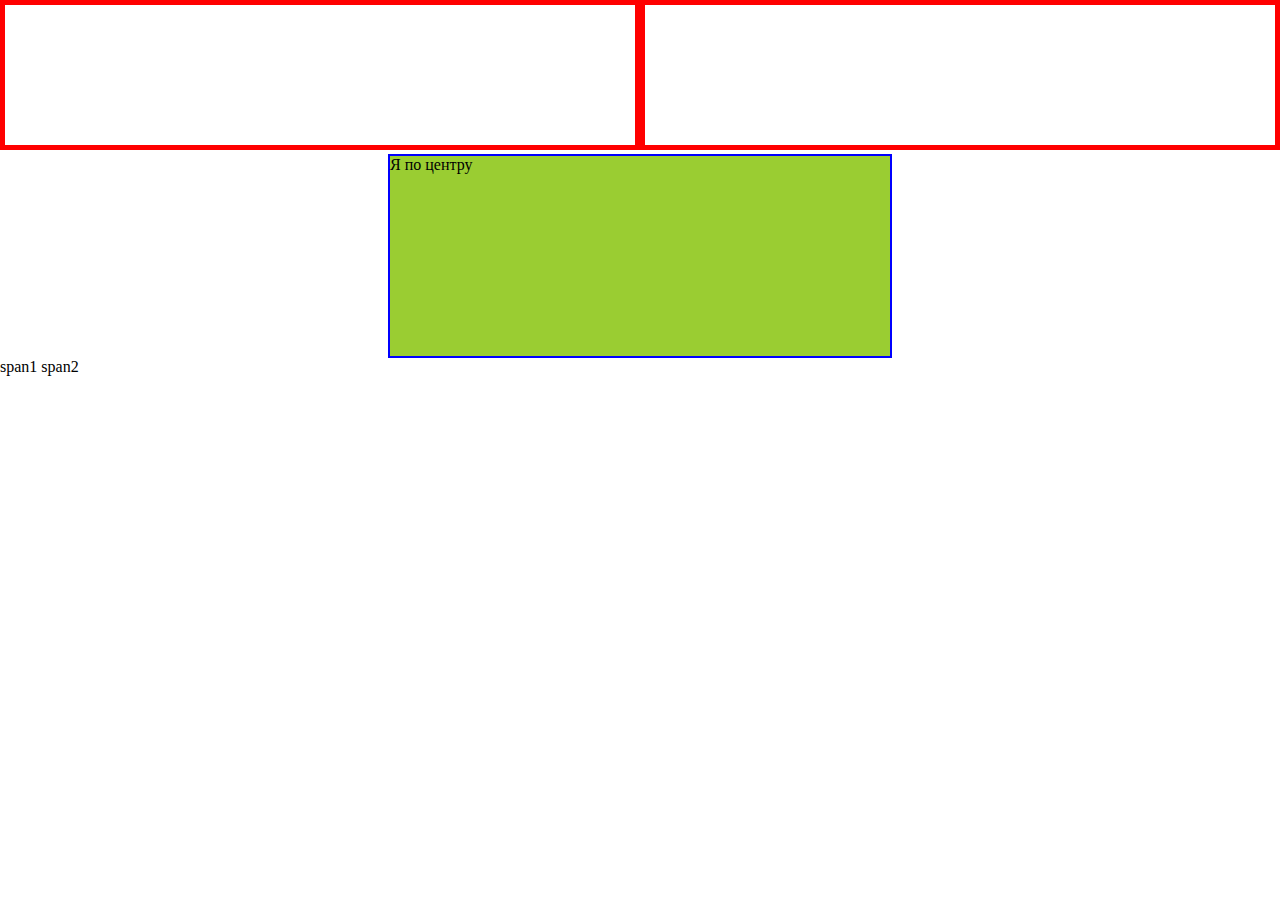
<file: box-model.html>
<!DOCTYPE html>
<html lang="en">

<head>
    <meta charset="UTF-8">
    <link rel="stylesheet" href="box-model.css">
    <title>Box model</title>
</head>

<body>
    <div class="first-block">
        <!-- <div class="second-block">Block2</div> -->
    </div><div class="first-block"></div>

    <div class="center">Я по центру</div>

    <span>span1</span>
    <span>span2</span>


</body>

</html>
</file>
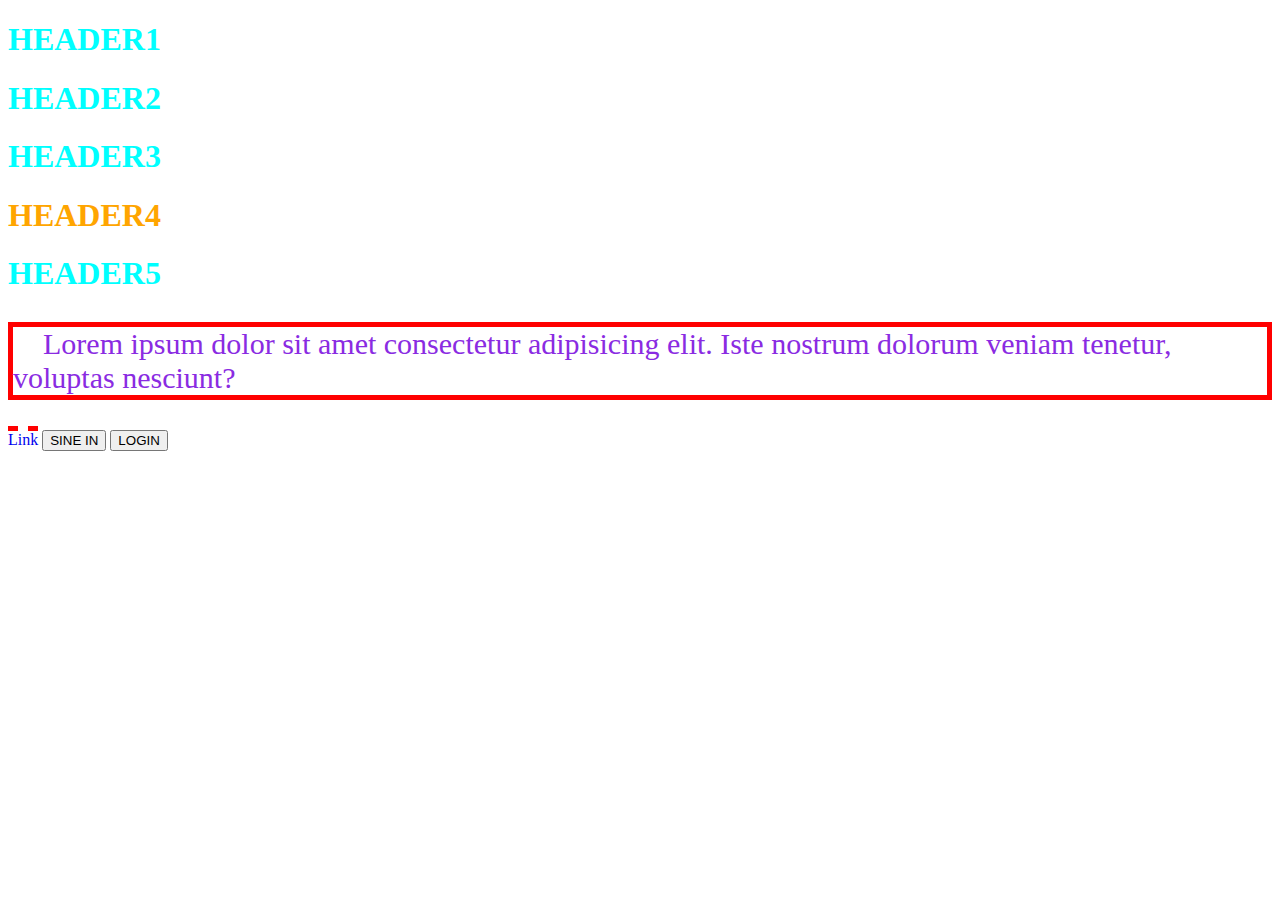
<file: css-basic.html>
<!DOCTYPE html>
<html lang="en">

<!--
стили:
-внешние (styles.css)
-внутренние ( style в head)
-inline (атрибут style)
-->
<head>
    <meta charset="UTF-8">
        
        <!-- правило: 
        селектор {
            свойства: значение1;
            свойства: значение2;
        } */
        /*
        типы селекторов
        - селектор типа(элемента) 001
        - селектор класса 010
        - селектор Id 100
        - инлайн стили 1000
        -->
    <link rel="stylesheet" href="css/styles.css">
    <title>CSS Basic</title>
</head>
<body>
    <h1 class="red-header">HEADER1</h1>
    <h1 class="green-header">HEADER2</h1>
    <h1 class="red-header">HEADER3</h1>
    <h1 style="color:orange;">HEADER4</h1>
    <h1 class="green-header">HEADER5</h1>

    <p>
        Lorem ipsum dolor sit amet consectetur adipisicing elit. Iste nostrum dolorum veniam tenetur, voluptas nesciunt?
    </p>

    <a href="#">Link</a>
    <button>Sine In</button>
    <button>login</button>
</body>
</html>
</file>
<file: box-model.css>
body {
    margin: 0;
}

.first-block {
    display: inline-block;
    border:red 5px solid;
    width: 50%;
    height: 150px;
    box-sizing: border-box;
}

.second-block {
    border:green 5px solid;
    width: 50%;
    height: 50%;
    /*padding: 10px;*/
    /*margin: 5%; */
    /*padding: 5%; /* проценты от ШИРИНЫ контента*/
    box-sizing: border-box;
}

.center {
    border: 2px solid blue;
    width: 500px;
    height: 200px;
    margin: 0 auto;
    background: yellowgreen;
}
</file>
<file: css/styles.css>
h1 {
    color:aqua;
}
p {
    color:blueviolet;
    /* color: rgb(200, 45, 33); /* 0-255 */
    /* color: #ff0000; */
    /* color:rgba(255, 0, 255,0.5);*/
    font-size: 30px; /*  1px - 1/96 дюйма */
    text-align: left;
    text-indent: 1em; /* 1 x font-size */
    border: 5px solid red;
    
}

a {
    /*text-decoration: none; */
    text-decoration: overline dashed red 5px;
    /* text-decoration: overline underline line-through;
    text-decoration-style: dotted;
    text-decoration-color: blueviolet;
    text-decoration-thickness: 3px; */
}

button {
    text-transform: uppercase;
    
}
</file>
